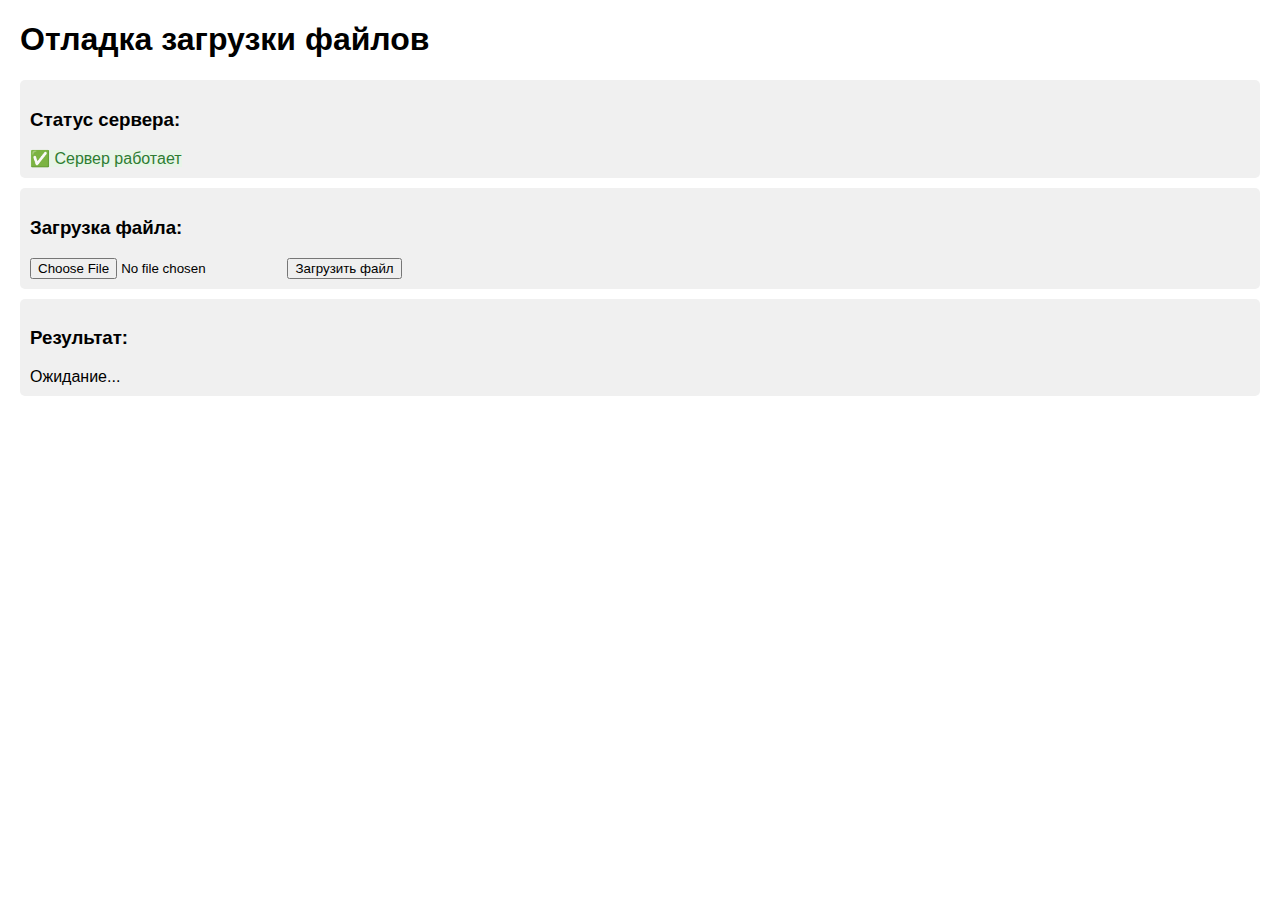
<file: debug.html>
<!DOCTYPE html>
<html lang="ru">
<head>
    <meta charset="UTF-8">
    <meta name="viewport" content="width=device-width, initial-scale=1.0">
    <title>Debug File Upload</title>
    <style>
        body { font-family: Arial, sans-serif; margin: 20px; }
        .debug-info { background: #f0f0f0; padding: 10px; margin: 10px 0; border-radius: 5px; }
        .error { background: #ffebee; color: #c62828; }
        .success { background: #e8f5e8; color: #2e7d32; }
    </style>
</head>
<body>
    <h1>Отладка загрузки файлов</h1>
    
    <div class="debug-info">
        <h3>Статус сервера:</h3>
        <div id="serverStatus">Проверяем...</div>
    </div>
    
    <div class="debug-info">
        <h3>Загрузка файла:</h3>
        <input type="file" id="fileInput" accept=".xlsx,.xls,.csv,.pdf">
        <button onclick="testUpload()">Загрузить файл</button>
    </div>
    
    <div class="debug-info">
        <h3>Результат:</h3>
        <div id="result">Ожидание...</div>
    </div>

    <script>
        // Проверяем статус сервера
        async function checkServer() {
            try {
                const response = await fetch('/');
                if (response.ok) {
                    document.getElementById('serverStatus').innerHTML = 
                        '<span class="success">✅ Сервер работает</span>';
                } else {
                    document.getElementById('serverStatus').innerHTML = 
                        '<span class="error">❌ Сервер не отвечает</span>';
                }
            } catch (error) {
                document.getElementById('serverStatus').innerHTML = 
                    '<span class="error">❌ Ошибка подключения: ' + error.message + '</span>';
            }
        }

        // Тестируем загрузку файла
        async function testUpload() {
            const fileInput = document.getElementById('fileInput');
            const file = fileInput.files[0];
            
            if (!file) {
                document.getElementById('result').innerHTML = 
                    '<span class="error">❌ Файл не выбран</span>';
                return;
            }

            document.getElementById('result').innerHTML = 'Загружаем файл...';

            try {
                const formData = new FormData();
                formData.append('file', file);

                console.log('Отправляем файл:', file.name);

                const response = await fetch('/upload', {
                    method: 'POST',
                    body: formData
                });

                console.log('Статус ответа:', response.status);

                if (response.ok) {
                    const data = await response.json();
                    console.log('Данные ответа:', data);

                    if (data.success) {
                        document.getElementById('result').innerHTML = 
                            '<span class="success">✅ Файл успешно загружен!<br>' +
                            'Строк: ' + data.total_rows + '<br>' +
                            'Столбцов: ' + data.columns.length + '<br>' +
                            'Типы данных: ' + Object.keys(data.data_types).join(', ') + '</span>';
                    } else {
                        document.getElementById('result').innerHTML = 
                            '<span class="error">❌ Ошибка: ' + data.error + '</span>';
                    }
                } else {
                    const errorText = await response.text();
                    document.getElementById('result').innerHTML = 
                        '<span class="error">❌ HTTP ошибка: ' + response.status + '<br>' + errorText + '</span>';
                }
            } catch (error) {
                console.error('Ошибка:', error);
                document.getElementById('result').innerHTML = 
                    '<span class="error">❌ Ошибка: ' + error.message + '</span>';
            }
        }

        // Проверяем сервер при загрузке страницы
        checkServer();
    </script>
</body>
</html>
</file>
